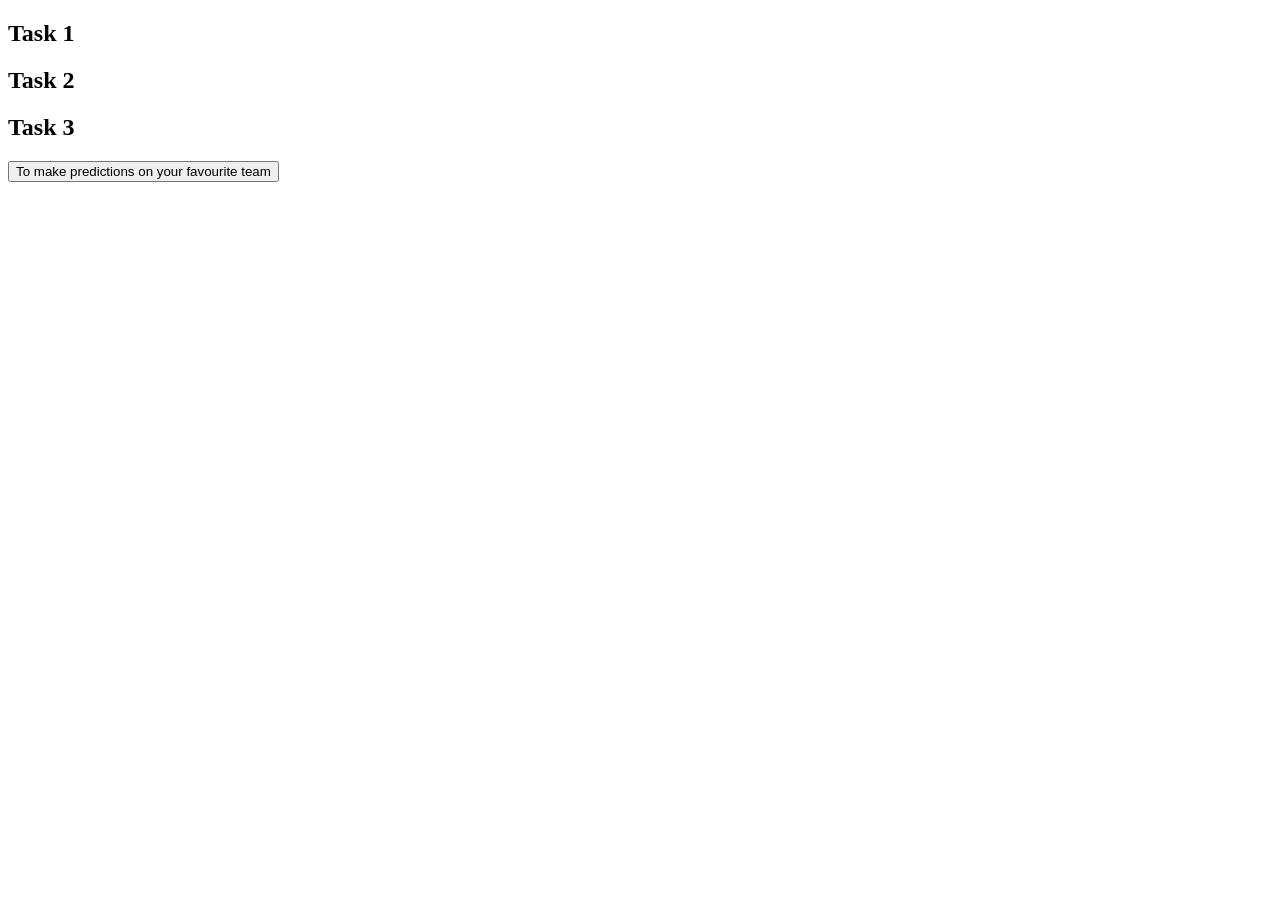
<file: CP-3/Bhavan-202311021/templates/index2.html>
<!DOCTYPE html>
<html lang="en">
<head>
    <meta charset="UTF-8">
    <meta name="viewport" content="width=device-width, initial-scale=1.0">
    <title>Document</title>
</head>
<body>
    <div> 
        <h2>Task 1</h2>
        <h2>Task 2</h2>
        <h2>Task 3</h2>
    </div>
    <a href="/predict">
        <button>To make predictions on your favourite team</button>
    </a>
</body>
</html>
</file>
